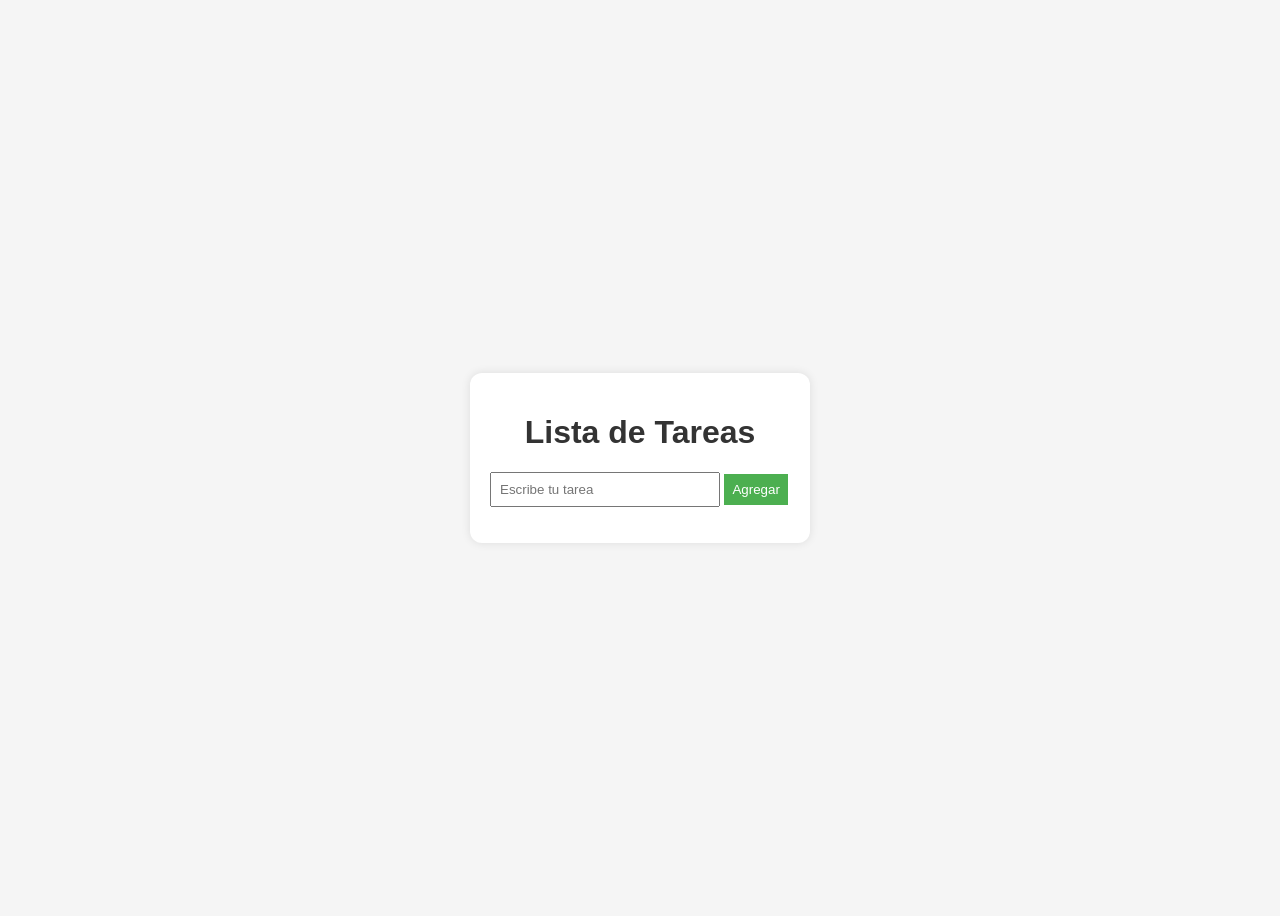
<file: html/index.html>
<!DOCTYPE html>
<html lang="en">
<head>
    <meta charset="UTF-8">
    <meta name="viewport" content="width=device-width, initial-scale=1.0">
    <link rel="stylesheet" href="../css/estilo.css">
    <title>Lista Tareas</title>
</head>
<body>

    <div class="container">
        <h1>Lista de Tareas</h1>
        <input type="text" id="tareaInput" placeholder="Escribe tu tarea">
        <button id="agregarBtn">Agregar</button>

        <ul id="listaTareas"></ul>
    </div>
    


    <script src="../js/funciones.js"></script>
</body>
</html>
</file>
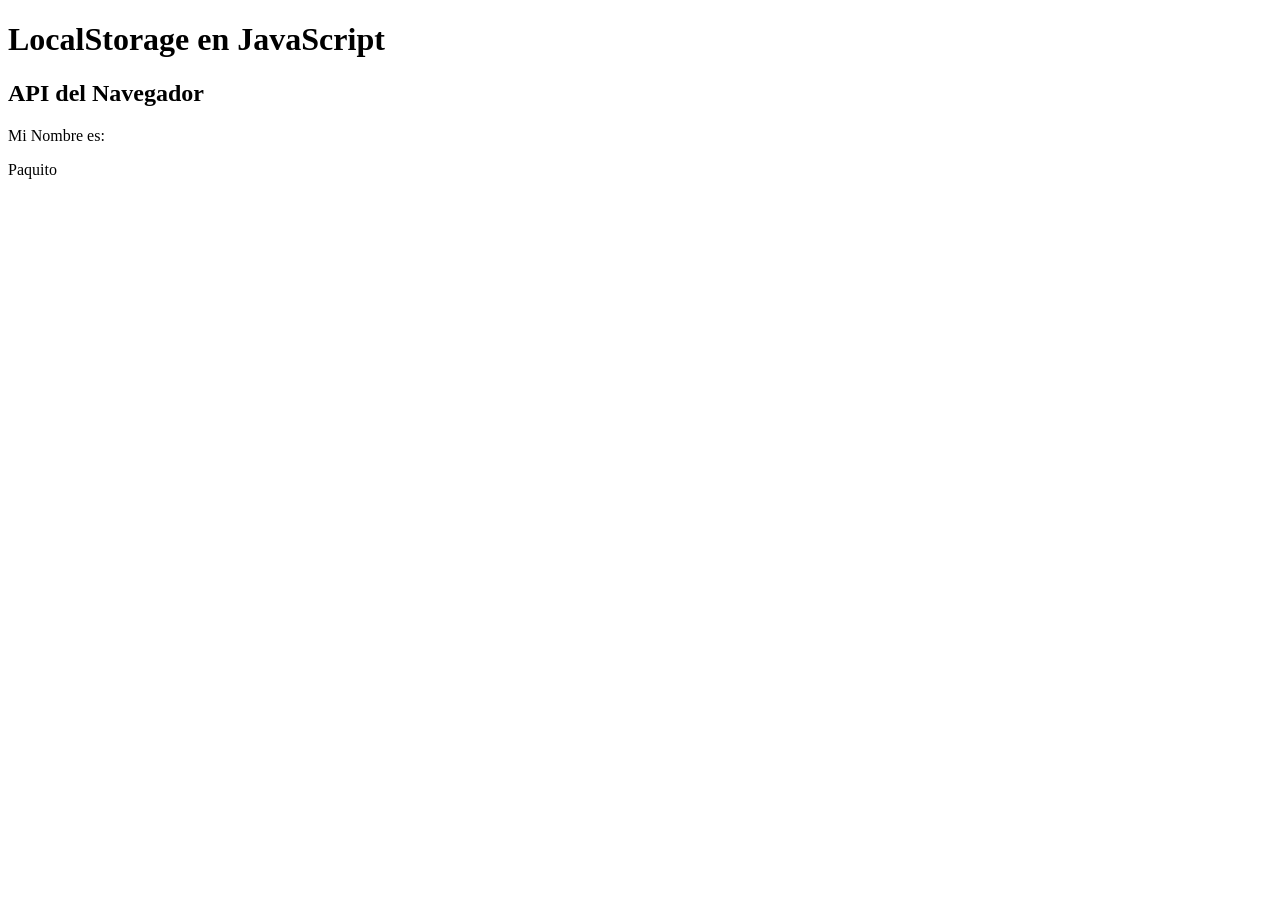
<file: html/ejemploindex.html>
<!DOCTYPE html>
<html lang="en">
<head>
    <meta charset="UTF-8">
    <meta name="viewport" content="width=device-width, initial-scale=1.0">
    <title>LocalStorage</title>
</head>
<body>
    <h1>LocalStorage en JavaScript</h1>
    <h2>API del Navegador</h2>
    <p>Mi Nombre es:</p>
    <p id="resultado"></p>



    <script>
        //Guardar informacion de manera local

        localStorage.setItem("Nombre","Paquito");


        //let user = localStorage.getItem("Nombre");

        //console.log(user);
        
        document.getElementById("resultado").innerHTML = localStorage.getItem("Nombre");

        localStorage.removeItem("Nombre");
        console.log(user);
    </script>
</body>
</html>
</file>
<file: css/estilo.css>
body {
  font-family: 'Segoe UI', sans-serif;
  background: #f5f5f5;
  display: flex;
  justify-content: center;
  align-items: center;
  height: 100vh;
}
 
.container {
  background: white;
  padding: 20px;
  border-radius: 12px;
  box-shadow: 0 0 10px rgba(0,0,0,0.1);
  width: 300px;
}
 
h1 {
  text-align: center;
  color: #333;
}
 
input {
  width: 70%;
  padding: 8px;
}
 
button {
  padding: 8px;
  background-color: #4CAF50;
  border: none;
  color: white;
  cursor: pointer;
}
 
button:hover {
  background-color: #45a049;
}
 
li {
  list-style: none;
  margin: 8px 0;
  padding: 8px;
  background: #e0f7fa;
  border-radius: 6px;
  display: flex;
  justify-content: space-between;
}
</file>
